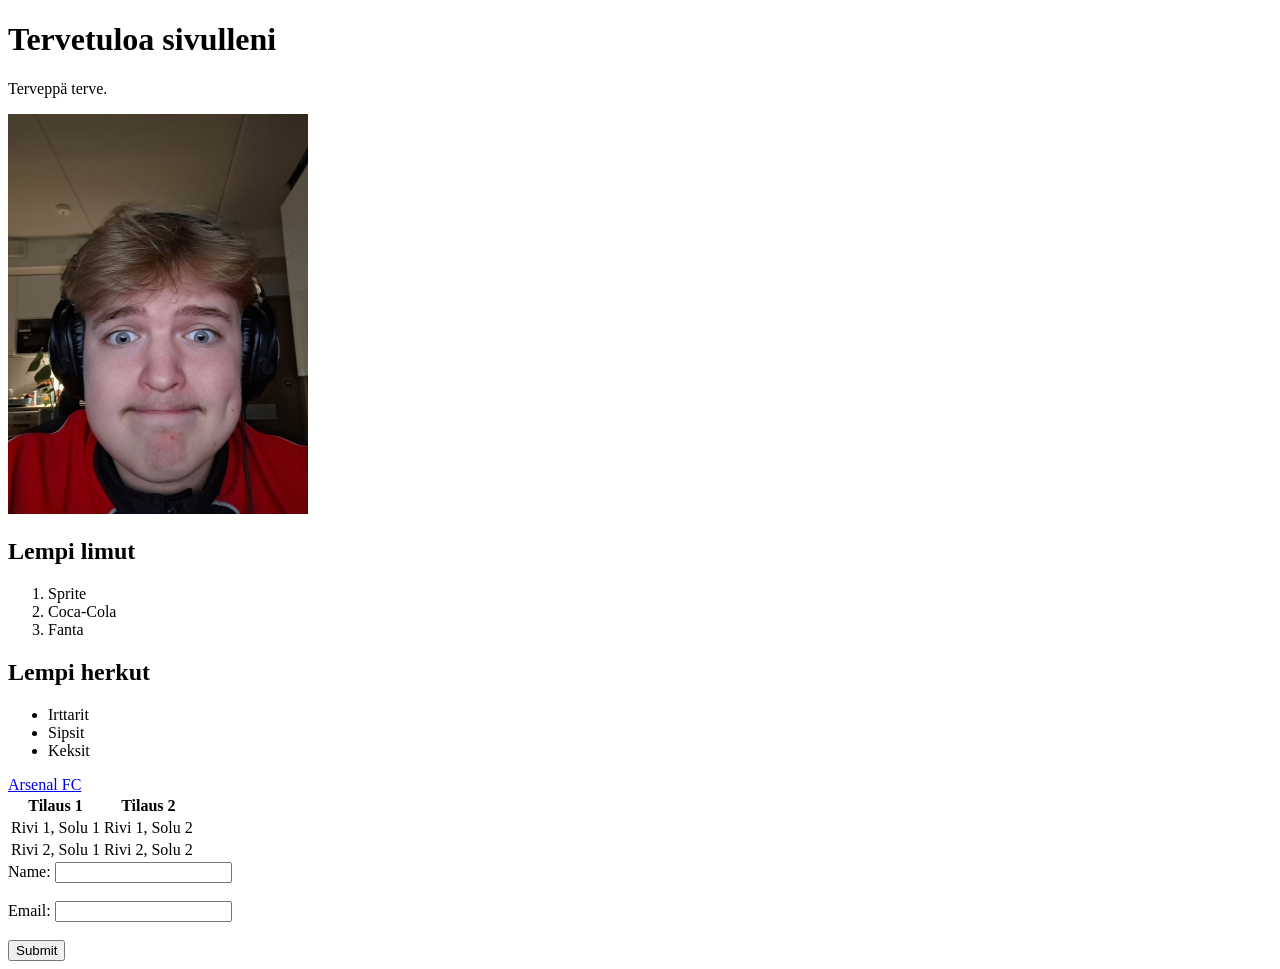
<file: WS_01/index.html>
<!DOCTYPE html>
<html>
<head>
    <title>Minun ensimmäinen HTML sivu</title>
</head>
<body>
    <h1>Tervetuloa sivulleni</h1>
    <p>Terveppä terve.</p>
    <img src="3254.jpg" alt="Kuva sivun omistajasta">

    <h2>Lempi limut</h2>
    <ol>
        <li>Sprite</li>
        <li>Coca-Cola</li>
        <li>Fanta</li>
    </ol>

    <h2>Lempi herkut</h2>
    <ul>
        <li>Irttarit</li>
        <li>Sipsit</li>
        <li>Keksit</li>
    </ul>

    <a href="https://fi.wikipedia.org/wiki/Arsenal_FC">Arsenal FC</a>

    <table>
        <tr>
            <th>Tilaus 1</th>
            <th>Tilaus 2</th>
        </tr>
        <tr>
            <td>Rivi 1, Solu 1</td>
            <td>Rivi 1, Solu 2</td>
        </tr>
        <tr>
            <td>Rivi 2, Solu 1</td>
            <td>Rivi 2, Solu 2</td>
        </tr>
    </table>

    <form>
        <label for="name-input">Name:</label>
        <input type="text" id="name-input" name="name"><br><br>
        <label for="email-input">Email:</label>
        <input type="email" id="email-input" name="email"><br><br>
        <input type="submit" value="Submit">
    </form>
</body>
</html>
</file>
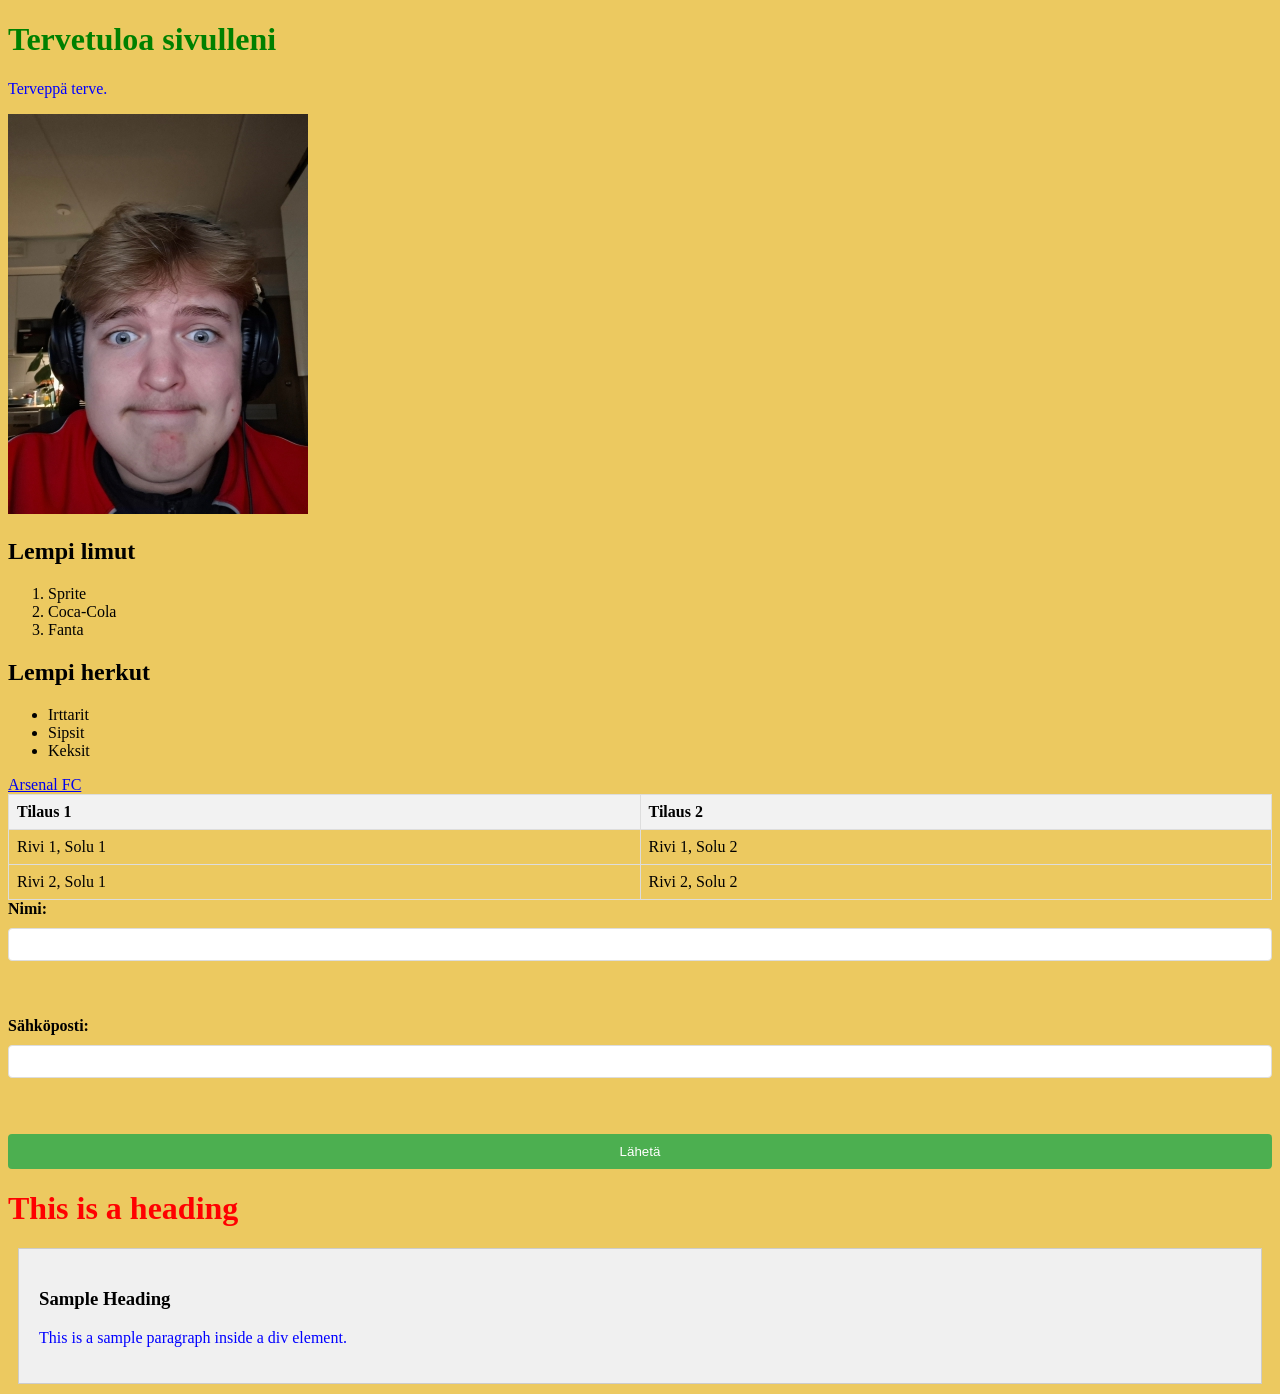
<file: WS_02/index.html>
<!DOCTYPE html>
<html lang="fi">
<head>
    <meta charset="UTF-8">
    <meta name="viewport" content="width=device-width, initial-scale=1.0">
    <title>Minun ensimmäinen HTML-sivuni</title>
    <style>
    h1 {
      color: green;
    }
    </style>

</head>
<body>
    <h1>Tervetuloa sivulleni</h1>
    <p>Terveppä terve.</p>
    <img src="3254.jpg" alt="Kuva sivun omistajasta">

    <h2>Lempi limut</h2>
    <ol>
        <li>Sprite</li>
        <li>Coca-Cola</li>
        <li>Fanta</li>
    </ol>

    <h2>Lempi herkut</h2>
    <ul>
        <li>Irttarit</li>
        <li>Sipsit</li>
        <li>Keksit</li>
    </ul>

    <a href="https://fi.wikipedia.org/wiki/Arsenal_FC">Arsenal FC</a>

    <table>
        <tr>
            <th scope="col">Tilaus 1</th>
            <th scope="col">Tilaus 2</th>
        </tr>
        <tr>
            <td>Rivi 1, Solu 1</td>
            <td>Rivi 1, Solu 2</td>
        </tr>
        <tr>
            <td>Rivi 2, Solu 1</td>
            <td>Rivi 2, Solu 2</td>
        </tr>
    </table>

    <form>
        <label for="name">Nimi:</label>
        <input type="text" id="name" name="name"><br><br>
        <label for="email">Sähköposti:</label>
        <input type="email" id="email" name="email"><br><br>
        <input type="submit" value="Lähetä">
    </form>
</body>
</html>
<h1 style="color: red;">This is a heading</h1>
<link rel="stylesheet" href="styles.css">
<div class="content-box">
  <h3>Sample Heading</h3>
  <p>This is a sample paragraph inside a div element.</p>
</div>
</file>
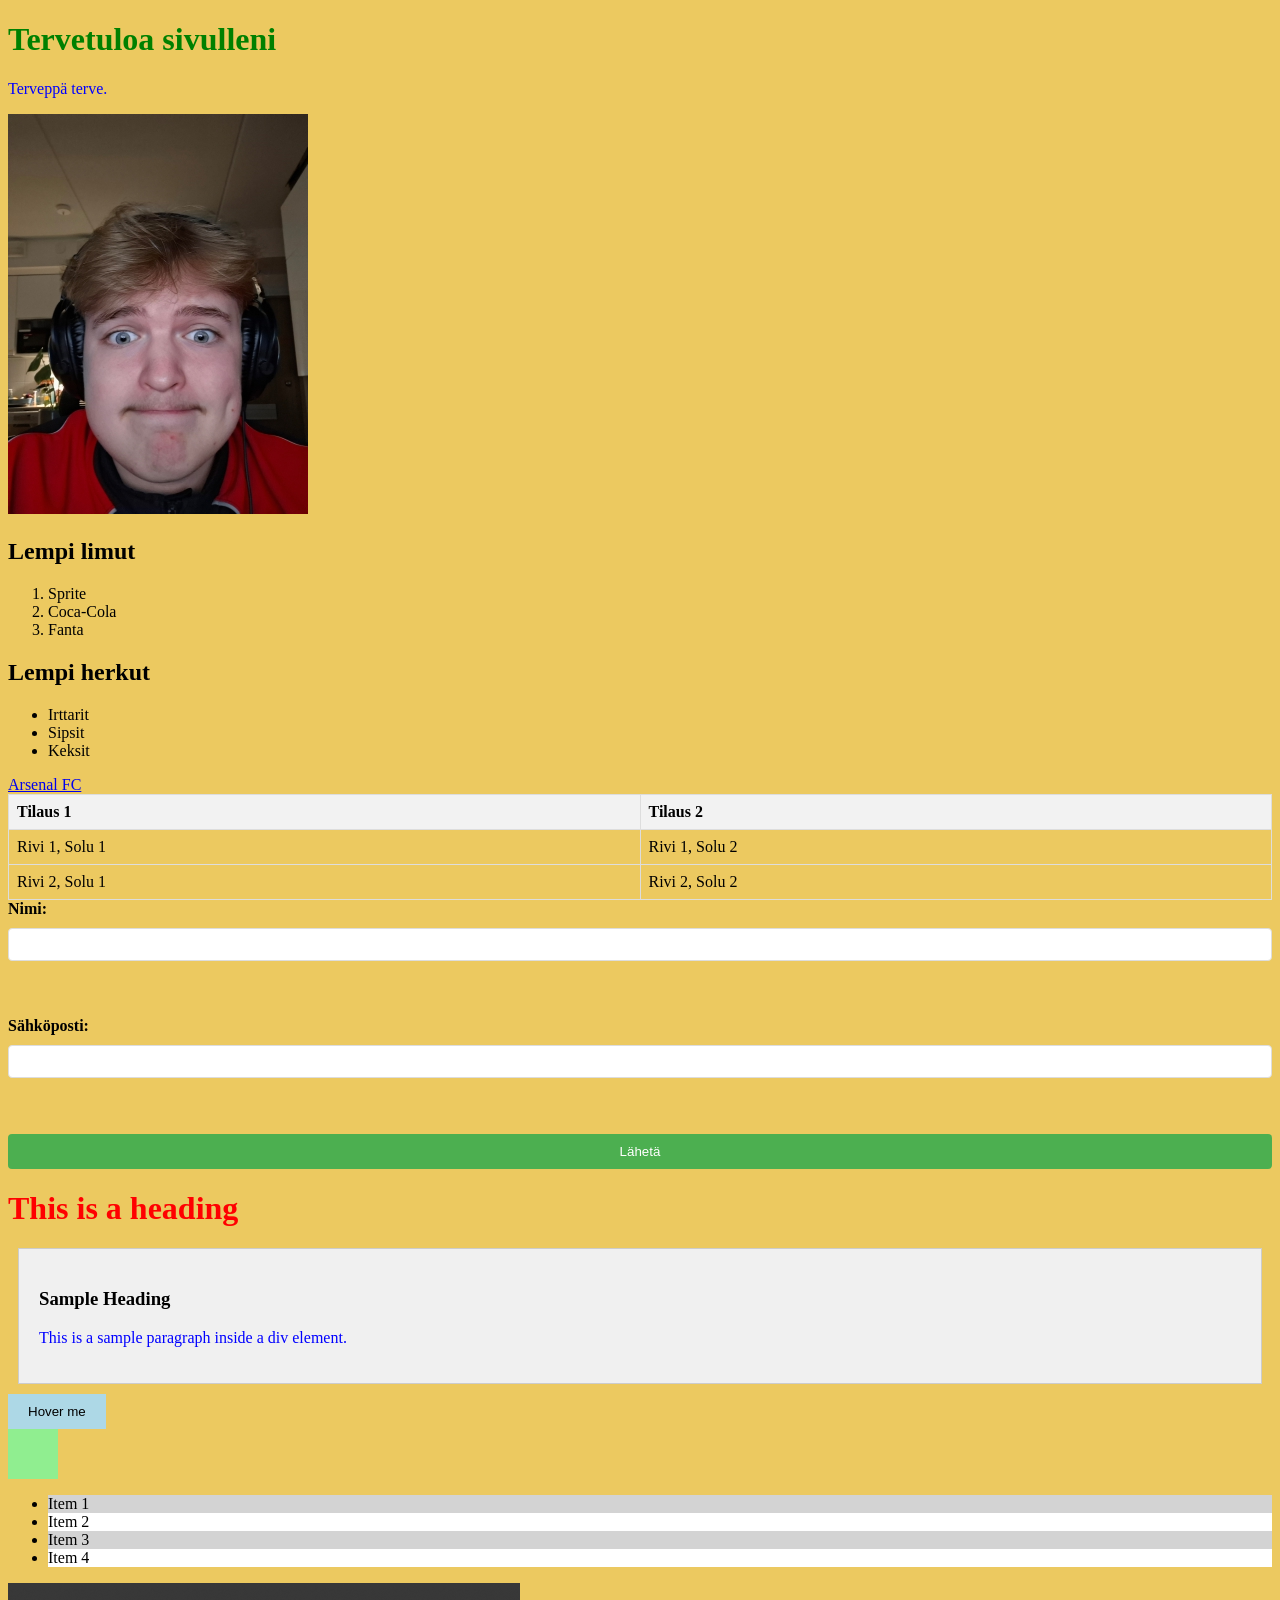
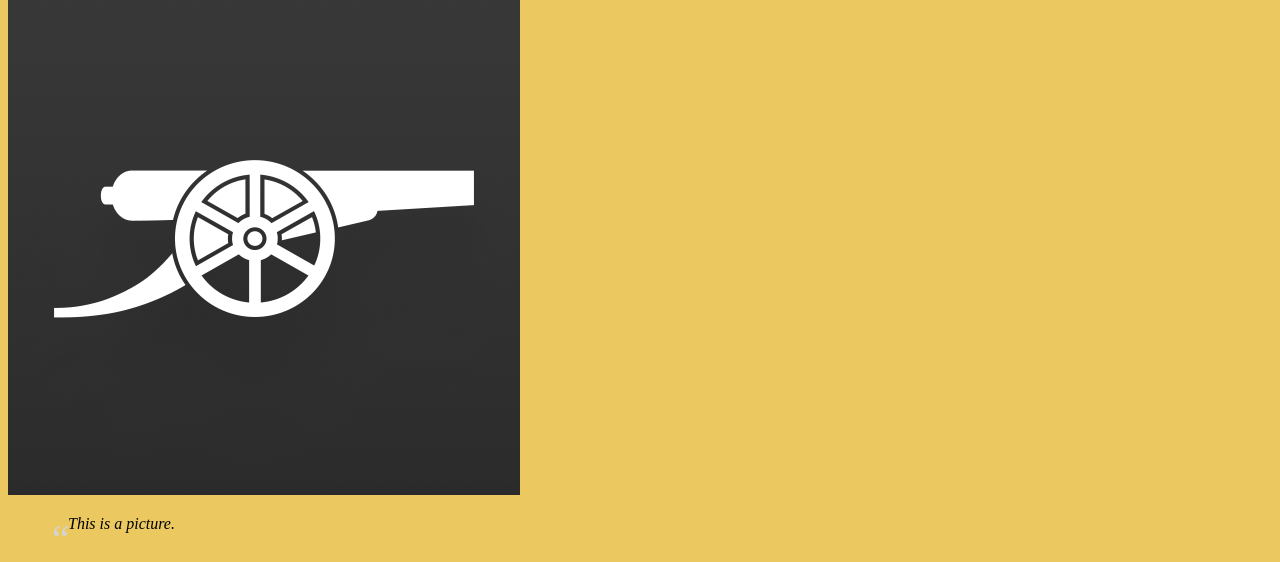
<file: WS_03/index.html>
<!DOCTYPE html>
<html lang="fi">
<head>
    <link rel="stylesheet" href="styles.css">
    <meta charset="UTF-8">
    <meta name="viewport" content="width=device-width, initial-scale=1.0">
    <title>Minun ensimmäinen HTML-sivuni</title>
    <style>
    h1 {
      color: green;
    }
    </style>

</head>
<body>
    <h1>Tervetuloa sivulleni</h1>
    <p>Terveppä terve.</p>
    <img src="3254.jpg" alt="Kuva sivun omistajasta">

    <h2>Lempi limut</h2>
    <ol>
        <li>Sprite</li>
        <li>Coca-Cola</li>
        <li>Fanta</li>
    </ol>

    <h2>Lempi herkut</h2>
    <ul>
        <li>Irttarit</li>
        <li>Sipsit</li>
        <li>Keksit</li>
    </ul>

    <a href="https://fi.wikipedia.org/wiki/Arsenal_FC">Arsenal FC</a>

    <table>
        <tr>
            <th scope="col">Tilaus 1</th>
            <th scope="col">Tilaus 2</th>
        </tr>
        <tr>
            <td>Rivi 1, Solu 1</td>
            <td>Rivi 1, Solu 2</td>
        </tr>
        <tr>
            <td>Rivi 2, Solu 1</td>
            <td>Rivi 2, Solu 2</td>
        </tr>
    </table>

    <form>
        <label for="name">Nimi:</label>
        <input type="text" id="name" name="name"><br><br>
        <label for="email">Sähköposti:</label>
        <input type="email" id="email" name="email"><br><br>
        <input type="submit" value="Lähetä">
    </form>
</body>
</html>
<h1 style="color: red;">This is a heading</h1>
<div class="content-box">
  <h3>Sample Heading</h3>
  <p>This is a sample paragraph inside a div element.</p>
</div>

<button class="transition-button">Hover me</button>

<div class="animation-box"></div>

<ul class="pseudo-list">
        <li>Item 1</li>
        <li>Item 2</li>
        <li>Item 3</li>
        <li>Item 4</li>
      </ul>

      <img src="./unnamed.png" alt="GOAT image" class="filter-image">

      <blockquote class="quote">
        This is a picture.
      </blockquote>
</file>
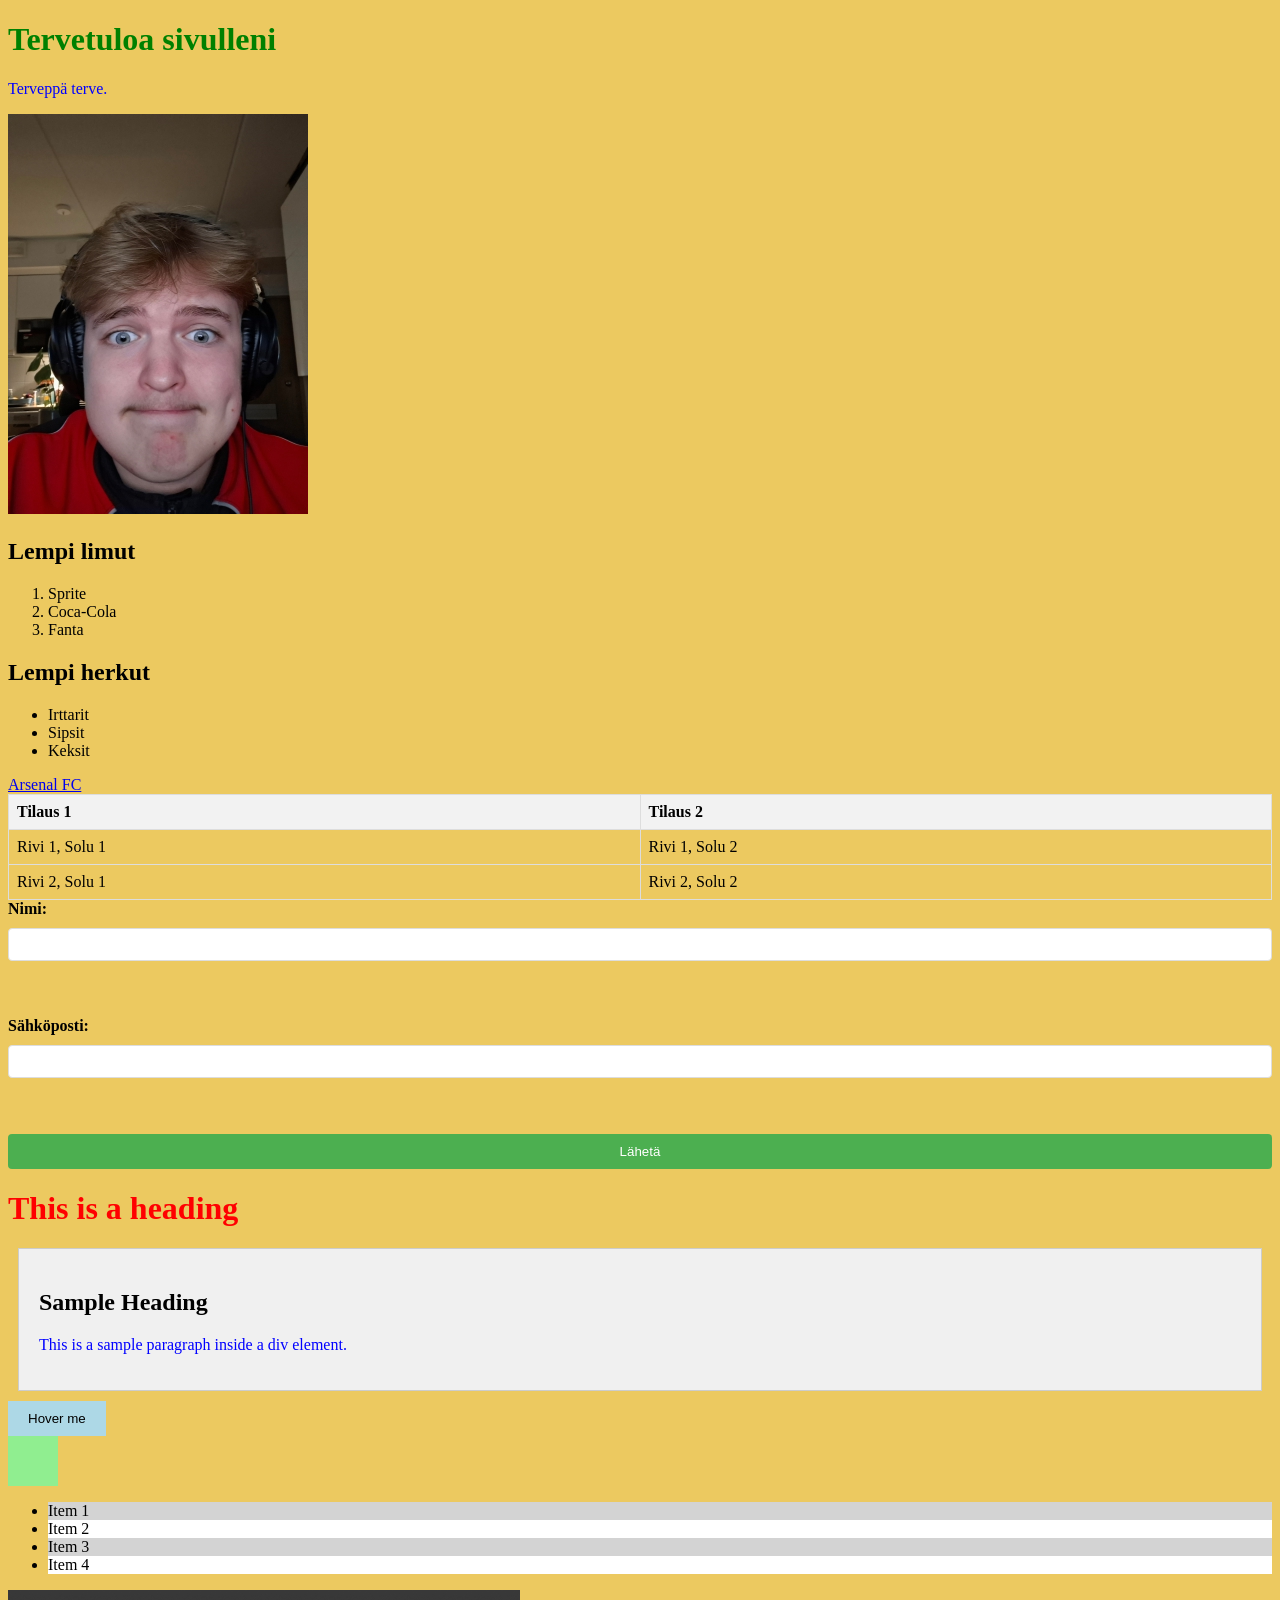
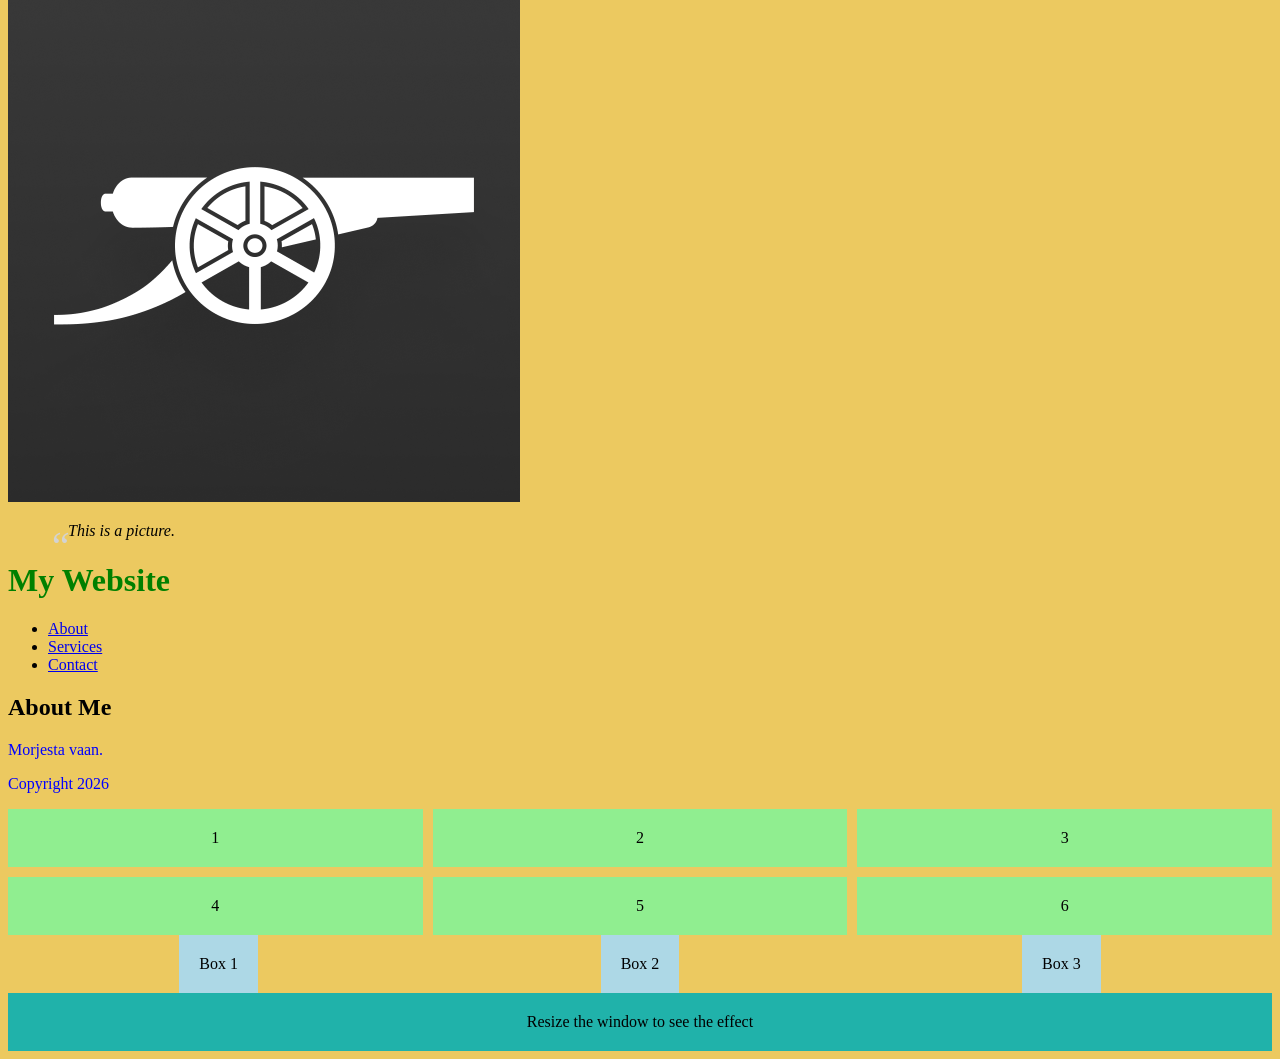
<file: WS_04/index.html>
<!DOCTYPE html>
<html lang="fi">
<head>
    <link rel="stylesheet" href="styles.css">
    <meta charset="UTF-8">
    <meta name="viewport" content="width=device-width, initial-scale=1.0">
    <title>Minun ensimmäinen HTML-sivuni</title>
    <style>
    h1 {
      color: green;
    }
    </style>

</head>
<body>
    <h1>Tervetuloa sivulleni</h1>
    <p>Terveppä terve.</p>
    <img src="3254.jpg" alt="Kuva sivun omistajasta">

    <h2>Lempi limut</h2>
    <ol>
        <li>Sprite</li>
        <li>Coca-Cola</li>
        <li>Fanta</li>
    </ol>

    <h2>Lempi herkut</h2>
    <ul>
        <li>Irttarit</li>
        <li>Sipsit</li>
        <li>Keksit</li>
    </ul>

    <a href="https://fi.wikipedia.org/wiki/Arsenal_FC">Arsenal FC</a>

    <table>
        <tr>
            <th scope="col">Tilaus 1</th>
            <th scope="col">Tilaus 2</th>
        </tr>
        <tr>
            <td>Rivi 1, Solu 1</td>
            <td>Rivi 1, Solu 2</td>
        </tr>
        <tr>
            <td>Rivi 2, Solu 1</td>
            <td>Rivi 2, Solu 2</td>
        </tr>
    </table>

    <form>
        <label for="name">Nimi:</label>
        <input type="text" id="name" name="name"><br><br>
        <label for="email">Sähköposti:</label>
        <input type="email" id="email" name="email"><br><br>
        <input type="submit" value="Lähetä">
    </form>
    <h1 style="color: red;">This is a heading</h1>
<div class="content-box">
  <h2>Sample Heading</h2>
  <p>This is a sample paragraph inside a div element.</p>
</div>

<button class="transition-button">Hover me</button>

<div class="animation-box"></div>

<ul class="pseudo-list">
        <li>Item 1</li>
        <li>Item 2</li>
        <li>Item 3</li>
        <li>Item 4</li>
      </ul>

      <img src="./unnamed.png" alt="GOAT image" class="filter-image">

      <blockquote class="quote">
        This is a picture.
      </blockquote>

      <header>
  <h1>My Website</h1>
  <nav>
    <ul>
      <li><a href="#about">About</a></li>
      <li><a href="#services">Services</a></li>
      <li><a href="#contact">Contact</a></li>
    </ul>
  </nav>
</header>

<main>
  <section id="about">
    <h2>About Me</h2>
    <p>Morjesta vaan.</p>
  </section>
</main>

<footer>
  <p>Copyright 2026</p>
</footer>

<div class="grid-container">
  <div class="grid-item">1</div>
  <div class="grid-item">2</div>
  <div class="grid-item">3</div>
  <div class="grid-item">4</div>
  <div class="grid-item">5</div>
  <div class="grid-item">6</div>
</div>

<div class="flex-container">
  <div class="box">Box 1</div>
  <div class="box">Box 2</div>
  <div class="box">Box 3</div>
</div>

<div class="responsive-box">Resize the window to see the effect</div>
</body>
</html>
</file>
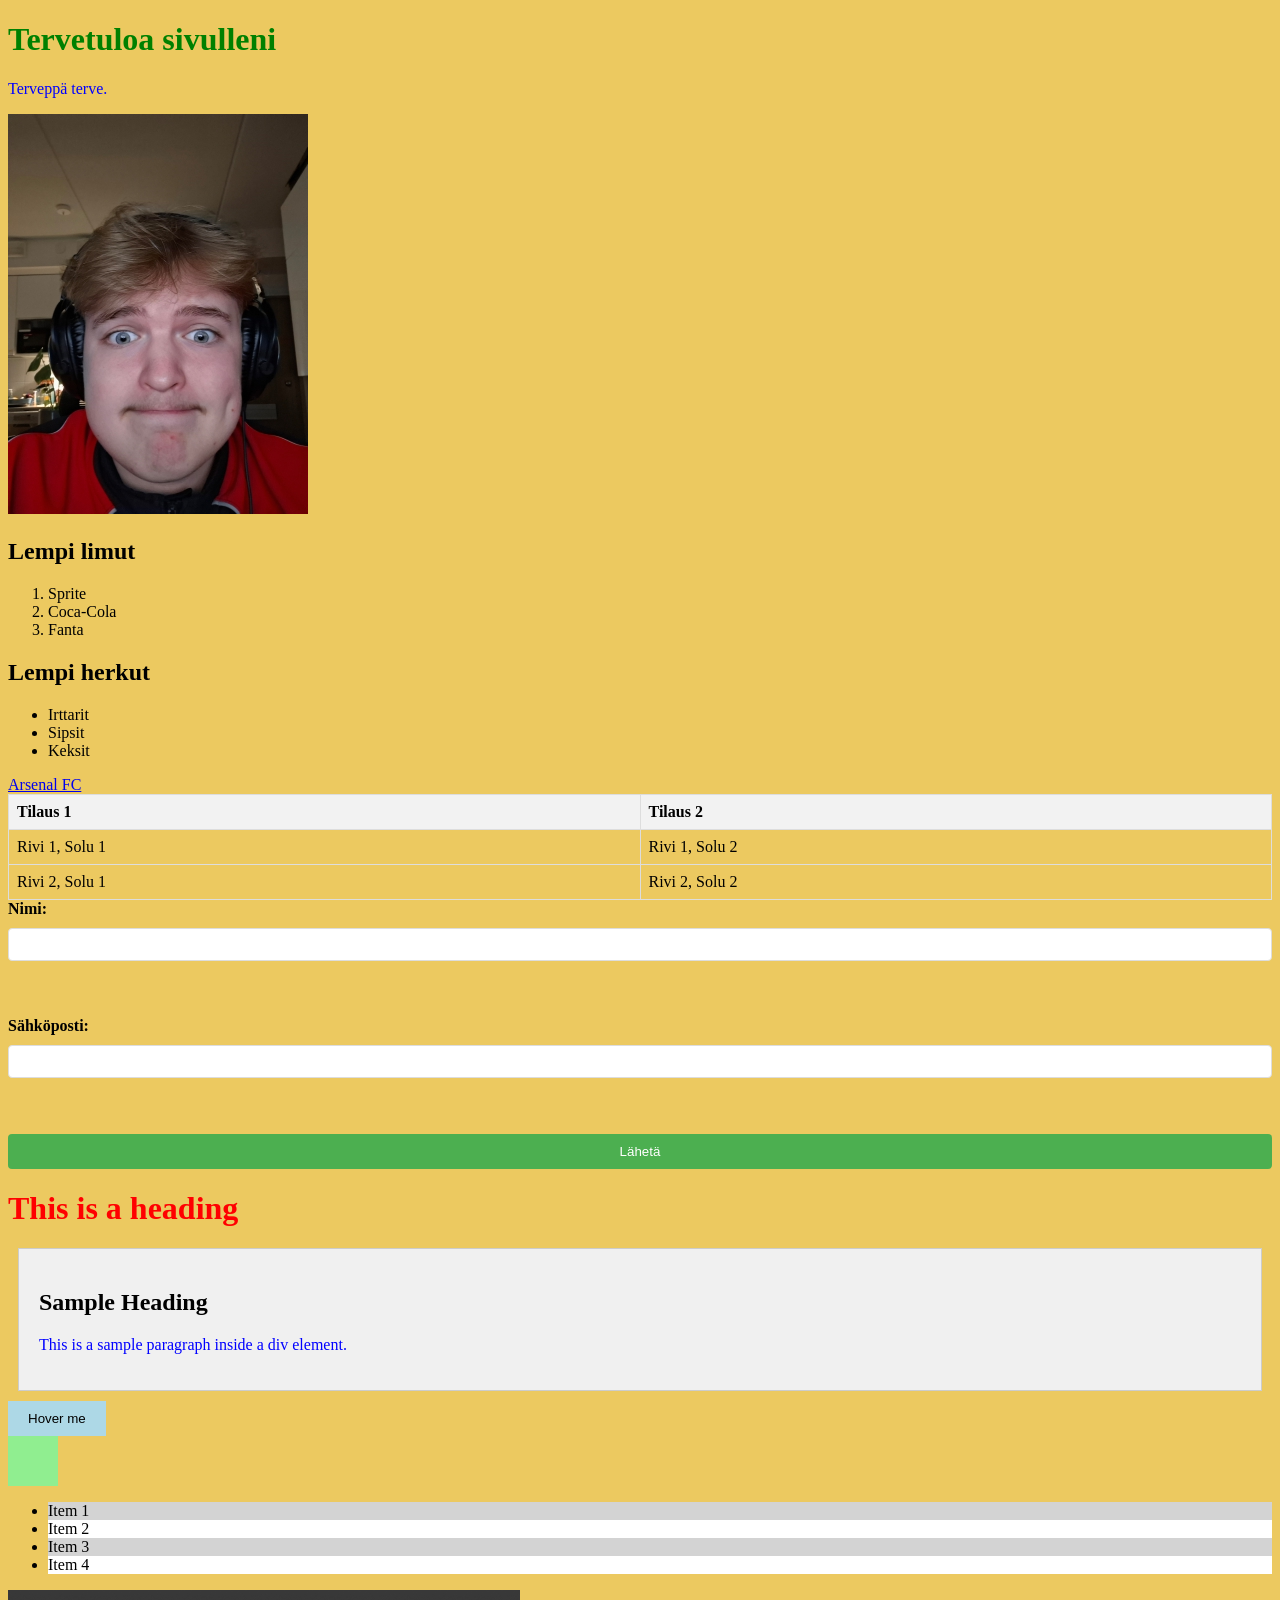
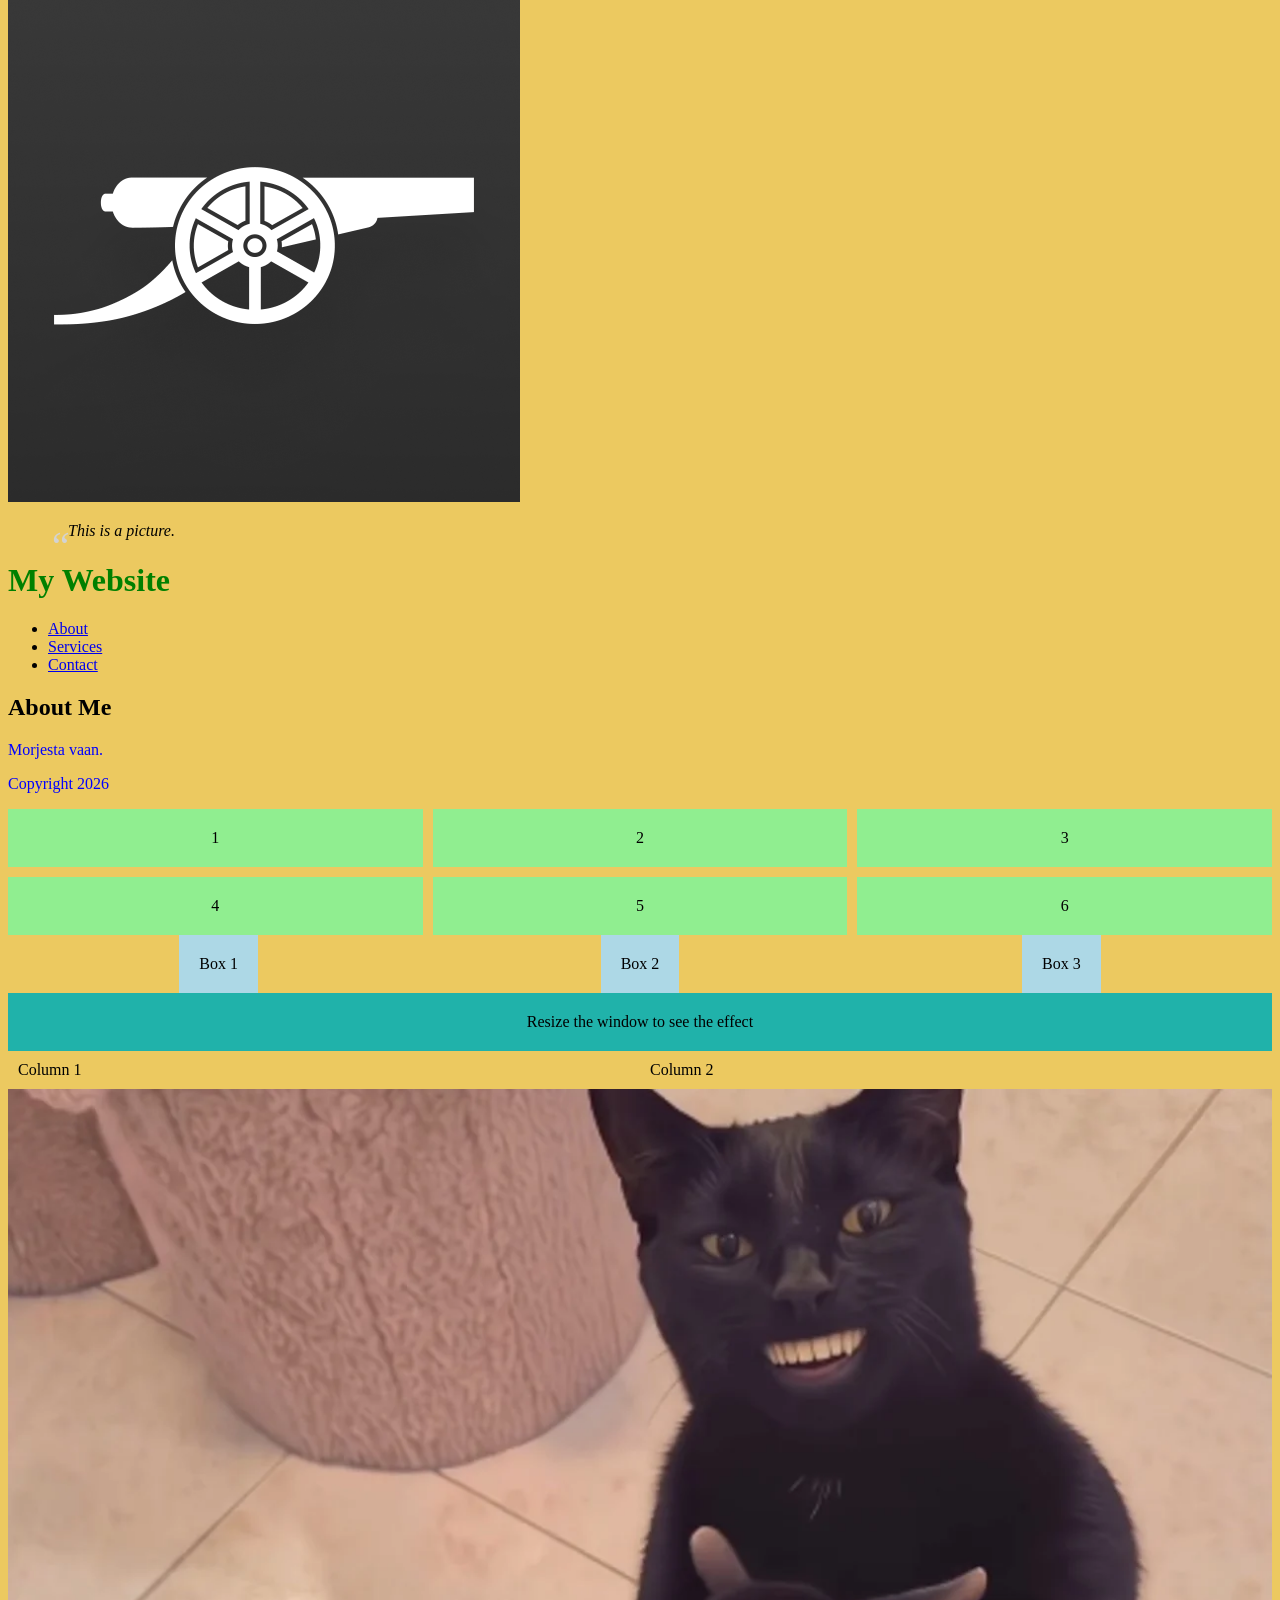
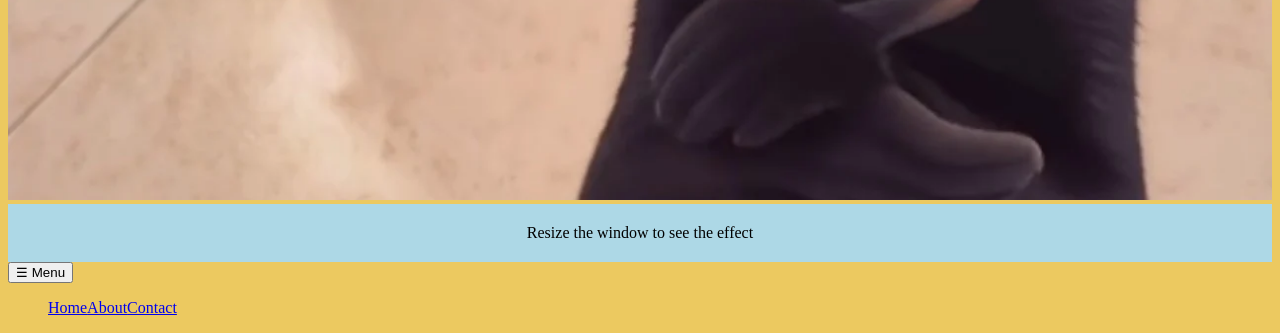
<file: WS_05/index.html>
<!DOCTYPE html>
<html lang="fi">
<head>
    <link rel="stylesheet" href="styles.css">
    <meta charset="UTF-8">
    <meta name="viewport" content="width=device-width, initial-scale=1.0">
    <title>Minun ensimmäinen HTML-sivuni</title>
    <style>
    h1 {
      color: green;
    }
    </style>

</head>
<body>
    <h1>Tervetuloa sivulleni</h1>
    <p>Terveppä terve.</p>
    <img src="3254.jpg" alt="Kuva sivun omistajasta">

    <h2>Lempi limut</h2>
    <ol>
        <li>Sprite</li>
        <li>Coca-Cola</li>
        <li>Fanta</li>
    </ol>

    <h2>Lempi herkut</h2>
    <ul>
        <li>Irttarit</li>
        <li>Sipsit</li>
        <li>Keksit</li>
    </ul>

    <a href="https://fi.wikipedia.org/wiki/Arsenal_FC">Arsenal FC</a>

    <table>
        <tr>
            <th scope="col">Tilaus 1</th>
            <th scope="col">Tilaus 2</th>
        </tr>
        <tr>
            <td>Rivi 1, Solu 1</td>
            <td>Rivi 1, Solu 2</td>
        </tr>
        <tr>
            <td>Rivi 2, Solu 1</td>
            <td>Rivi 2, Solu 2</td>
        </tr>
    </table>

    <form>
        <label for="name">Nimi:</label>
        <input type="text" id="name" name="name"><br><br>
        <label for="email">Sähköposti:</label>
        <input type="email" id="email" name="email"><br><br>
        <input type="submit" value="Lähetä">
    </form>
    <h1 style="color: red;">This is a heading</h1>
<div class="content-box">
  <h2>Sample Heading</h2>
  <p>This is a sample paragraph inside a div element.</p>
</div>

<button class="transition-button">Hover me</button>

<div class="animation-box"></div>

<ul class="pseudo-list">
        <li>Item 1</li>
        <li>Item 2</li>
        <li>Item 3</li>
        <li>Item 4</li>
      </ul>

      <img src="./unnamed.png" alt="GOAT image" class="filter-image">

      <blockquote class="quote">
        This is a picture.
      </blockquote>

      <header>
  <h1>My Website</h1>
  <nav>
    <ul>
      <li><a href="#about">About</a></li>
      <li><a href="#services">Services</a></li>
      <li><a href="#contact">Contact</a></li>
    </ul>
  </nav>
</header>

<main>
  <section id="about">
    <h2>About Me</h2>
    <p>Morjesta vaan.</p>
  </section>
</main>

<footer>
  <p>Copyright 2026</p>
</footer>

<div class="grid-container">
  <div class="grid-item">1</div>
  <div class="grid-item">2</div>
  <div class="grid-item">3</div>
  <div class="grid-item">4</div>
  <div class="grid-item">5</div>
  <div class="grid-item">6</div>
</div>

<div class="flex-container">
  <div class="box">Box 1</div>
  <div class="box">Box 2</div>
  <div class="box">Box 3</div>
</div>

<div class="responsive-box">Resize the window to see the effect</div>
</body>
</html>

<div class="responsive-container">
      <div class="column">Column 1</div>
      <div class="column">Column 2</div>
    </div>

    <img src="kissa.webp" alt="Responsive Image" class="responsive-image">

    <div class="media-query-box">Resize the window to see the effect</div>

    <nav class="responsive-nav">
      <button class="menu-toggle">☰ Menu</button>
      <ul class="nav-list">
        <li><a href="#">Home</a></li>
        <li><a href="#">About</a></li>
        <li><a href="#">Contact</a></li>
      </ul>
    </nav>
</file>
<file: WS_02/styles.css>
p {
      color: blue;
    }
    
    body {
      background-color: rgb(236, 201, 96);
    }
    
    h1 {
      font-size: 2em;
    }
.content-box {
  padding: 20px;
  margin: 10px;
  background-color: #f0f0f0;
  border: 1px solid #ccc;
}
table {
      width: 100%;
      border-collapse: collapse;
    }
    
    th, td {
      border: 1px solid #ddd;
      padding: 8px;
      text-align: left;
    }
    
    th {
      background-color: #f2f2f2;
    }
    
    form {
      display: flex;
      flex-direction: column;
      gap: 10px;
    }
    
    label {
      font-weight: bold;
    }
    
    input[type="text"], input[type="email"] {
      padding: 8px;
      border: 1px solid #ddd;
      border-radius: 4px;
    }
    
    input[type="submit"] {
      background-color: #4CAF50;
      color: white;
      padding: 10px;
      border: none;
      border-radius: 4px;
      cursor: pointer;
    }
    
    input[type="submit"]:hover {
      background-color: #45a049;
    }
</file>
<file: WS_03/styles.css>
p {
      color: blue;
    }
    
    body {
      background-color: rgb(236, 201, 96);
    }
    
    h1 {
      font-size: 2em;
    }
.content-box {
  padding: 20px;
  margin: 10px;
  background-color: #f0f0f0;
  border: 1px solid #ccc;
}
table {
      width: 100%;
      border-collapse: collapse;
    }
    
    th, td {
      border: 1px solid #ddd;
      padding: 8px;
      text-align: left;
    }
    
    th {
      background-color: #f2f2f2;
    }
    
    form {
      display: flex;
      flex-direction: column;
      gap: 10px;
    }
    
    label {
      font-weight: bold;
    }
    
    input[type="text"], input[type="email"] {
      padding: 8px;
      border: 1px solid #ddd;
      border-radius: 4px;
    }
    
    input[type="submit"] {
      background-color: #4CAF50;
      color: white;
      padding: 10px;
      border: none;
      border-radius: 4px;
      cursor: pointer;
    }
    
    input[type="submit"]:hover {
      background-color: #45a049;
    }
    .transition-button {
        background-color: lightblue;
        padding: 10px 20px;
        border: none;
        cursor: pointer;
        transition: background-color 0.3s ease;
      }
      
      .transition-button:hover {
        background-color: lightcoral;
      }
      
      .animation-box {
        width: 50px;
        height: 50px;
        background-color: lightgreen;
        position: relative;
        animation: move 2s infinite alternate;
      }
      
      @keyframes move {
        from {
          left: 0;
        }
        to {
          left: 100px;
        }
      }
      .pseudo-list li:nth-child(odd) {
        background-color: lightgray;
      }
      
      .pseudo-list li:nth-child(even) {
        background-color: white;
      }

      .filter-image {
        filter: grayscale(100%);
        transition: filter 0.3s ease;
      }
      
      .filter-image:hover {
        filter: grayscale(0%);
      }

      .quote {
        position: relative;
        padding-left: 20px;
        font-style: italic;
      }
      
      .quote::before {
        content: '“';
        font-size: 40px;
        position: absolute;
        left: 0;
        top: 0;
        color: lightgray;
      }
</file>
<file: WS_04/styles.css>
p {
      color: blue;
    }
    
    body {
      background-color: rgb(236, 201, 96);
    }
    
    h1 {
      font-size: 2em;
    }
.content-box {
  padding: 20px;
  margin: 10px;
  background-color: #f0f0f0;
  border: 1px solid #ccc;
}
table {
      width: 100%;
      border-collapse: collapse;
    }
    
    th, td {
      border: 1px solid #ddd;
      padding: 8px;
      text-align: left;
    }
    
    th {
      background-color: #f2f2f2;
    }
    
    form {
      display: flex;
      flex-direction: column;
      gap: 10px;
    }
    
    label {
      font-weight: bold;
    }
    
    input[type="text"], input[type="email"] {
      padding: 8px;
      border: 1px solid #ddd;
      border-radius: 4px;
    }
    
    input[type="submit"] {
      background-color: #4CAF50;
      color: white;
      padding: 10px;
      border: none;
      border-radius: 4px;
      cursor: pointer;
    }
    
    input[type="submit"]:hover {
      background-color: #45a049;
    }
    .transition-button {
        background-color: lightblue;
        padding: 10px 20px;
        border: none;
        cursor: pointer;
        transition: background-color 0.3s ease;
      }
      
      .transition-button:hover {
        background-color: lightcoral;
      }
      
      .animation-box {
        width: 50px;
        height: 50px;
        background-color: lightgreen;
        position: relative;
        animation: move 2s infinite alternate;
      }
      
      @keyframes move {
        from {
          left: 0;
        }
        to {
          left: 100px;
        }
      }
      .pseudo-list li:nth-child(odd) {
        background-color: lightgray;
      }
      
      .pseudo-list li:nth-child(even) {
        background-color: white;
      }

      .filter-image {
        filter: grayscale(100%);
        transition: filter 0.3s ease;
      }
      
      .filter-image:hover {
        filter: grayscale(0%);
      }

      .quote {
        position: relative;
        padding-left: 20px;
        font-style: italic;
      }
      
      .quote::before {
        content: '“';
        font-size: 40px;
        position: absolute;
        left: 0;
        top: 0;
        color: lightgray;
      }

      .grid-container {
  display: grid;
  grid-template-columns: repeat(3, 1fr);
  grid-gap: 10px;
}

.grid-item {
  background-color: lightgreen;
  padding: 20px;
  text-align: center;
}

.flex-container {
  display: flex;
  justify-content: space-around;
  align-items: center;
}

.box {
  background-color: lightblue;
  padding: 20px;
  text-align: center;
}

.responsive-box {
  padding: 20px;
  text-align: center;
}

@media (max-width: 600px) {
  .responsive-box {
    background-color: lightcoral;
  }
}

@media (min-width: 601px) {
  .responsive-box {
    background-color: lightseagreen;
  }
}
</file>
<file: WS_05/styles.css>
p {
      color: blue;
    }
    
    body {
      background-color: rgb(236, 201, 96);
    }
    
    h1 {
      font-size: 2em;
    }
.content-box {
  padding: 20px;
  margin: 10px;
  background-color: #f0f0f0;
  border: 1px solid #ccc;
}
table {
      width: 100%;
      border-collapse: collapse;
    }
    
    th, td {
      border: 1px solid #ddd;
      padding: 8px;
      text-align: left;
    }
    
    th {
      background-color: #f2f2f2;
    }
    
    form {
      display: flex;
      flex-direction: column;
      gap: 10px;
    }
    
    label {
      font-weight: bold;
    }
    
    input[type="text"], input[type="email"] {
      padding: 8px;
      border: 1px solid #ddd;
      border-radius: 4px;
    }
    
    input[type="submit"] {
      background-color: #4CAF50;
      color: white;
      padding: 10px;
      border: none;
      border-radius: 4px;
      cursor: pointer;
    }
    
    input[type="submit"]:hover {
      background-color: #45a049;
    }
    .transition-button {
        background-color: lightblue;
        padding: 10px 20px;
        border: none;
        cursor: pointer;
        transition: background-color 0.3s ease;
      }
      
      .transition-button:hover {
        background-color: lightcoral;
      }
      
      .animation-box {
        width: 50px;
        height: 50px;
        background-color: lightgreen;
        position: relative;
        animation: move 2s infinite alternate;
      }
      
      @keyframes move {
        from {
          left: 0;
        }
        to {
          left: 100px;
        }
      }
      .pseudo-list li:nth-child(odd) {
        background-color: lightgray;
      }
      
      .pseudo-list li:nth-child(even) {
        background-color: white;
      }

      .filter-image {
        filter: grayscale(100%);
        transition: filter 0.3s ease;
      }
      
      .filter-image:hover {
        filter: grayscale(0%);
      }

      .quote {
        position: relative;
        padding-left: 20px;
        font-style: italic;
      }
      
      .quote::before {
        content: '“';
        font-size: 40px;
        position: absolute;
        left: 0;
        top: 0;
        color: lightgray;
      }

      .grid-container {
  display: grid;
  grid-template-columns: repeat(3, 1fr);
  grid-gap: 10px;
}

.grid-item {
  background-color: lightgreen;
  padding: 20px;
  text-align: center;
}

.flex-container {
  display: flex;
  justify-content: space-around;
  align-items: center;
}

.box {
  background-color: lightblue;
  padding: 20px;
  text-align: center;
}

.responsive-box {
  padding: 20px;
  text-align: center;
}

@media (max-width: 600px) {
  .responsive-box {
    background-color: lightcoral;
  }
}

@media (min-width: 601px) {
  .responsive-box {
    background-color: lightseagreen;
  }
}

.responsive-container {
      display: flex;
      flex-wrap: wrap;
    }
    
    .column {
      flex: 1;
      padding: 10px;
    }
    
    @media (max-width: 600px) {
      .column {
        flex: 100%;
      }
    }

    .responsive-image {
      max-width: 100%;
      height: auto;
    }

    .media-query-box {
      padding: 20px;
      text-align: center;
    }
    
    @media (max-width: 600px) {
      .media-query-box {
        background-color: lightcoral;
      }
    }
    
    @media (min-width: 601px) {
      .media-query-box {
        background-color: lightblue;
      }
    }

    .responsive-nav .nav-list {
      display: flex;
      list-style: none;
    }
    
    @media (max-width: 600px) {
      .responsive-nav .nav-list {
        display: none;
      }
    
      .responsive-nav .menu-toggle {
        display: block;
      }
    }
</file>
